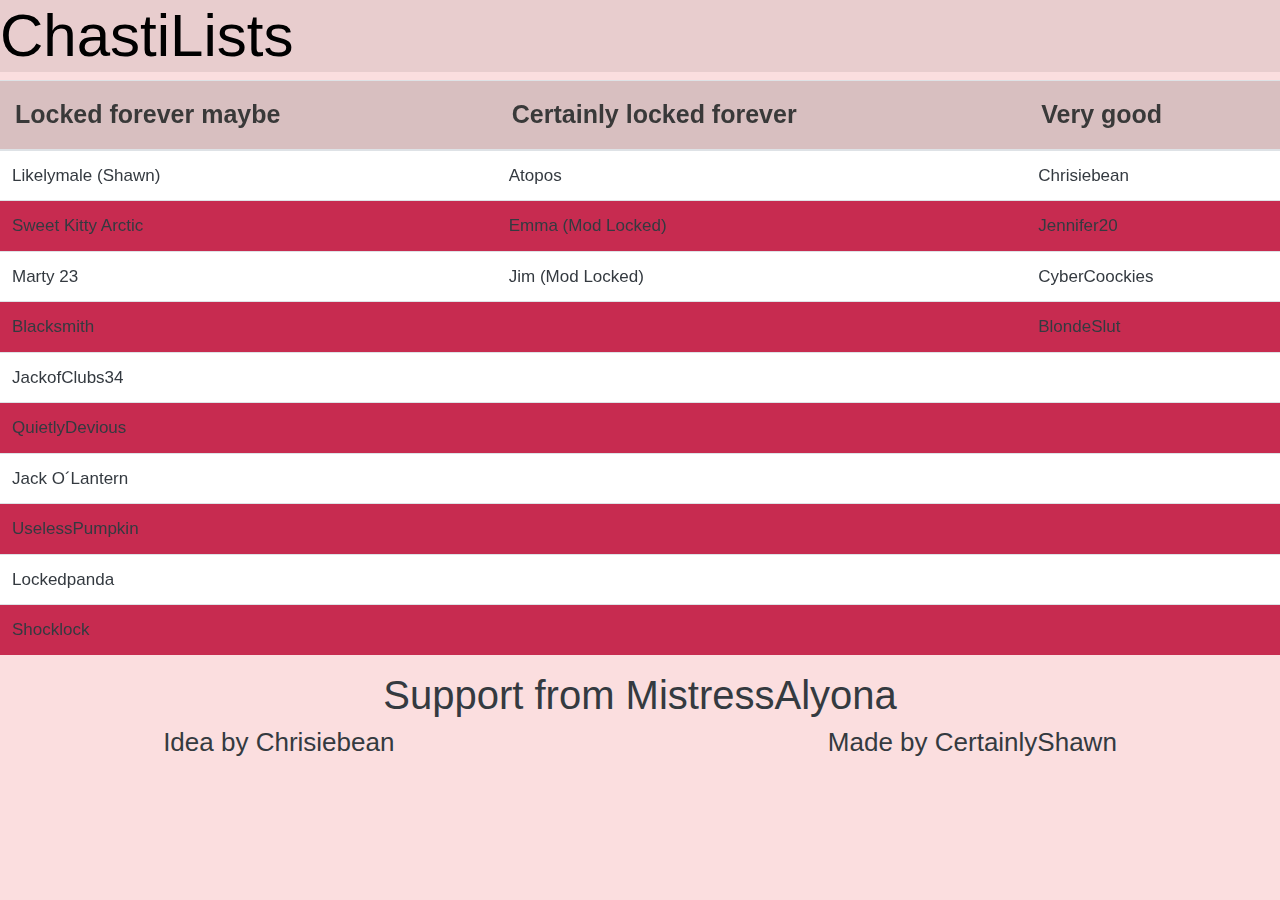
<file: index.html>
<!DOCTYPE html>
<html class="text-dark" style="background-repeat: no-repeat;background-position: center;background-size: cover;">

<head>
    <meta charset="utf-8">
    <meta name="viewport" content="width=device-width, initial-scale=1.0, shrink-to-fit=no">
    <title>lockedListDark (copy)</title>
    <link rel="stylesheet" href="assets/bootstrap/css/bootstrap.min.css">
    <link rel="stylesheet" href="https://cdnjs.cloudflare.com/ajax/libs/animate.css/3.5.2/animate.min.css">
    <link rel="stylesheet" href="assets/css/styles.css">
</head>

<body class="text-dark" style="background-color: #fbdedf;">
    <h1 class="text-left" style="background-color: rgba(0,0,0,0.075);font-size: 60px;filter: brightness(0%) invert(0%);">ChastiLists</h1>
    <div class="table-responsive text-left text-dark pulse animated" style="background-color: #fbdedf;filter: invert(0%);">
        <table class="table">
            <thead style="filter: brightness(100%) invert(0%);">
                <tr class="table-active" style="filter: blur(0px) brightness(100%) contrast(100%) hue-rotate(0deg) saturate(0%);">
                    <th style="font-size: 25px;padding: 15px;">Locked forever maybe</th>
                    <th style="font-size: 25px;padding: 15px;">Certainly locked forever</th>
                    <th style="font-size: 25px;padding: 15px;">Very good</th>
                </tr>
            </thead>
            <tbody class="text-dark" style="font-size: 17px;filter: brightness(100%);color: #c72b50;">
                <tr style="background-color: #ffffff;">
                    <td>Likelymale (Shawn)</td>
                    <td>Atopos</td>
                    <td>Chrisiebean</td>
                </tr>
                <tr style="background-color: #c72b50;">
                    <td>Sweet Kitty Arctic</td>
                    <td>Emma (Mod Locked)</td>
                    <td>Jennifer20</td>
                </tr>
                <tr style="background-color: #ffffff;">
                    <td>Marty 23</td>
                    <td>Jim (Mod Locked)</td>
                    <td>CyberCoockies</td>
                </tr>
                <tr style="background-color: #c72b50;">
                    <td>Blacksmith</td>
                    <td></td>
                    <td>BlondeSlut</td>
                </tr>
                <tr style="background-color: #ffffff;">
                    <td>JackofClubs34</td>
                    <td></td>
                    <td></td>
                </tr>
                <tr style="background-color: #c72b50;">
                    <td>QuietlyDevious</td>
                    <td></td>
                    <td></td>
                </tr>
                <tr style="background-color: #ffffff;">
                    <td>Jack O´Lantern<br></td>
                    <td></td>
                    <td></td>
                </tr>
                <tr style="background-color: #c72b50;">
                    <td>UselessPumpkin</td>
                    <td></td>
                    <td></td>
                </tr>
                <tr style="background-color: #ffffff;">
                    <td>Lockedpanda</td>
                    <td></td>
                    <td></td>
                </tr>
                <tr style="background-color: #c72b50;">
                    <td>Shocklock</td>
                    <td></td>
                    <td></td>
                </tr>
            </tbody>
        </table>
    </div>
    <h1 class="text-center">Support from MistressAlyona</h1>
    <h1 class="text-center" style="font-size: 26px;height: 38px;padding-bottom: 1px;">Idea by Chrisiebean &nbsp; &nbsp; &nbsp; &nbsp; &nbsp; &nbsp; &nbsp; &nbsp; &nbsp; &nbsp; &nbsp; &nbsp; &nbsp; &nbsp; &nbsp; &nbsp; &nbsp; &nbsp; &nbsp; &nbsp; &nbsp; &nbsp; &nbsp; &nbsp; &nbsp; &nbsp; &nbsp; &nbsp; &nbsp; &nbsp;Made by CertainlyShawn<br></h1>
    <footer></footer>
    <script src="assets/js/jquery.min.js"></script>
    <script src="assets/bootstrap/js/bootstrap.min.js"></script>
</body>

</html>
</file>
<file: assets/css/styles.css>
.text-dark {
  color: #343a40;
}
</file>
